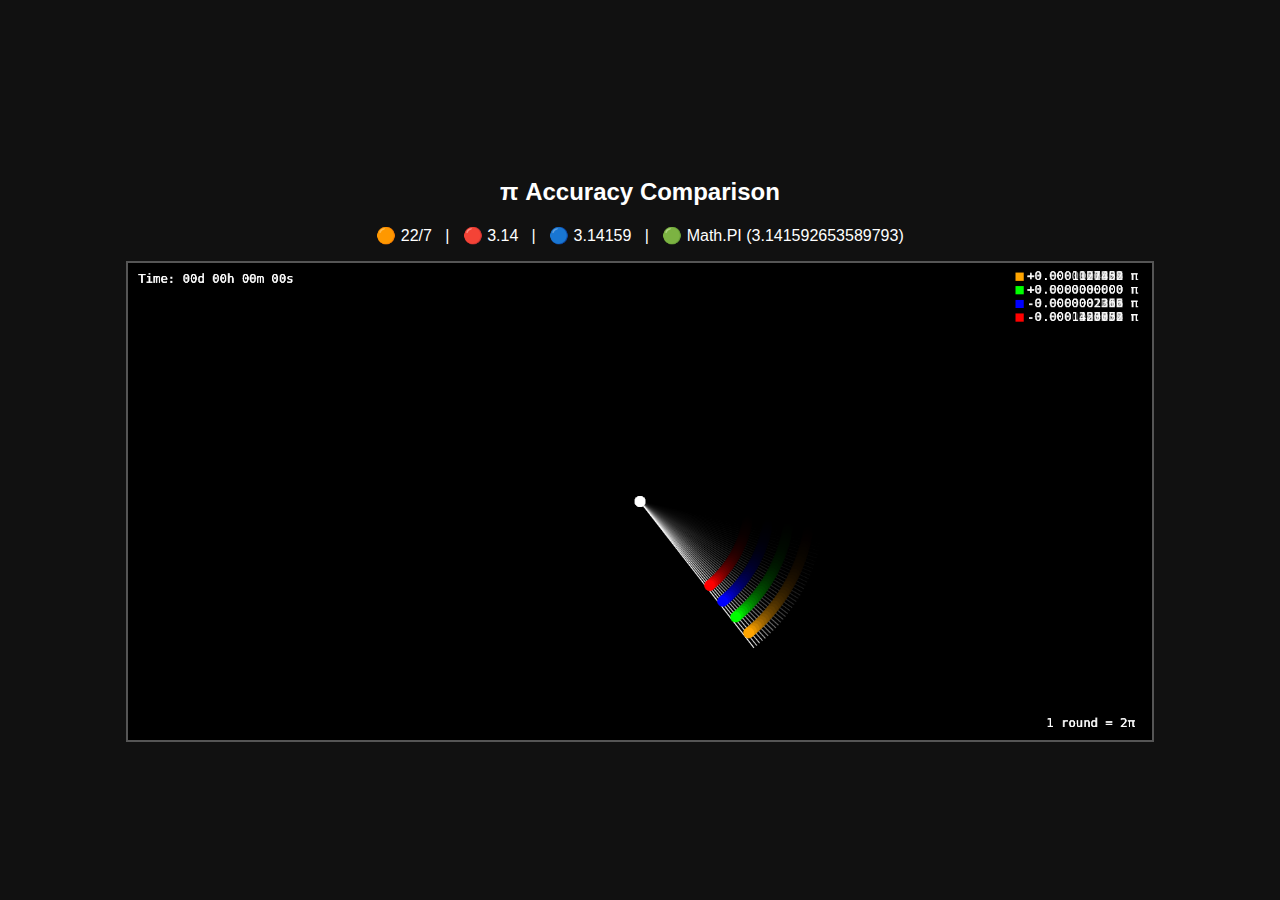
<file: index.html>
<!DOCTYPE html>
<html lang="en">

<head>
    <meta charset="UTF-8" />
    <title>Pi Accuracy Clock</title>
    <link rel="stylesheet" href="styling/index.css">
</head>

<body>
    <div class="main">
        <div>
            <h2>π Accuracy Comparison</h2>
            <p>🟠 22/7 &nbsp; | &nbsp; 🔴 3.14 &nbsp; | &nbsp; 🔵 3.14159 &nbsp; | &nbsp; 🟢 Math.PI (3.141592653589793)
            </p>

            <canvas id="canvas" width="1500" height="700"></canvas>
        </div>
    </div>

    <script src="scripts/index.js"></script>
</body>

</html>
</file>
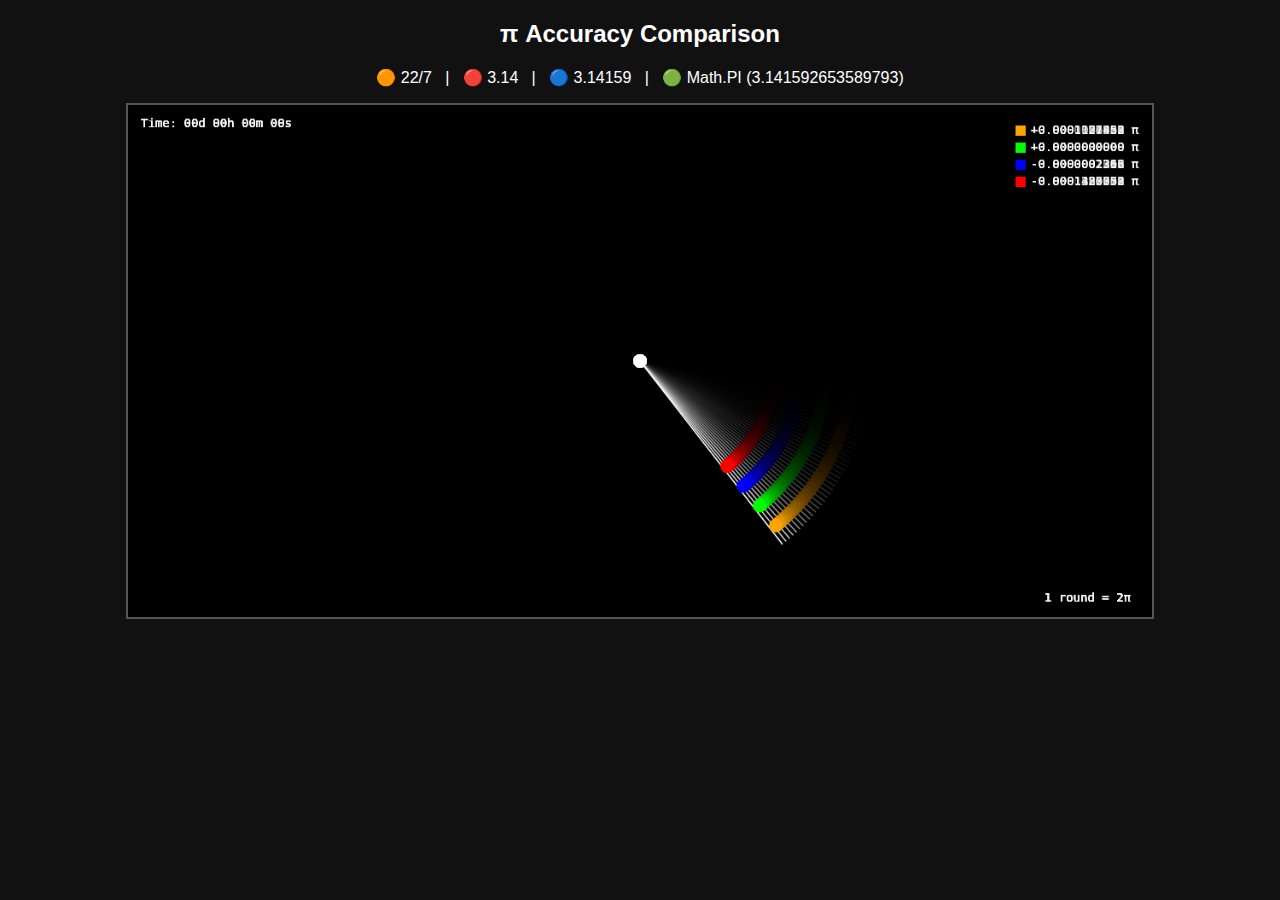
<file: bin/single html/index.html>
<!DOCTYPE html>
<html lang="en">

<head>
    <meta charset="UTF-8" />
    <title>Pi Precision Radar Demo</title>
    <style>
        body {
            margin: 0;
            background-color: #111;
            color: white;
            font-family: sans-serif;
            text-align: center;
        }

        canvas {
            width: 80%;
            display: block;
            margin: 0 auto;
            background-color: #000;
            border: 2px solid #555;
        }

        h2 {
            margin-top: 20px;
        }
    </style>
</head>

<body>
    <h2>π Accuracy Comparison</h2>
    <p>🟠 22/7 &nbsp; | &nbsp; 🔴 3.14 &nbsp; | &nbsp; 🔵 3.14159 &nbsp; | &nbsp; 🟢 Math.PI (3.141592653589793)</p>

    <canvas id="canvas" width="1200" height="600"></canvas>

    <script>
        const canvas = document.getElementById("canvas");
        const ctx = canvas.getContext("2d");

        const centerX = canvas.width / 2;
        const centerY = canvas.height / 2;
        const ballRadius = 8;

        const PI_2 = 22 / 7;
        const PI_1 = 3.14;
        const PI_3 = 3.14159;
        const PI_4 = Math.PI; // True Math.PI

        const balls = [
            { color: "orange", pi: PI_2, angle: 0, orbitRadius: 250, sumDiff: 0 },
            { color: "lime", pi: PI_4, angle: 0, orbitRadius: 220, sumDiff: 0 },
            { color: "blue", pi: PI_3, angle: 0, orbitRadius: 190, sumDiff: 0 },
            { color: "red", pi: PI_1, angle: 0, orbitRadius: 160, sumDiff: 0 },
        ];

        let radarAngle = 0.05;
        const startTime = Date.now(); // Save the animation start time

        function drawBall(x, y, color) {
            ctx.beginPath();
            ctx.arc(x, y, ballRadius, 0, 2 * Math.PI);
            ctx.fillStyle = color;
            ctx.fill();
        }

        function drawRadarLine() {
            const lineLength = 280;
            const adjustedLength = lineLength - ballRadius;

            const x = centerX + adjustedLength * Math.cos(radarAngle);
            const y = centerY + adjustedLength * Math.sin(radarAngle);

            ctx.beginPath();
            ctx.moveTo(centerX, centerY);
            ctx.lineTo(x, y);
            ctx.strokeStyle = "white";
            ctx.lineWidth = 1.5;
            ctx.stroke();
        }

        function drawOverlay() {
            const padding = 10;
            const boxSize = 12;
            const lineHeight = 20;
            const startX = canvas.width - 160;
            let startY = padding + 20;

            ctx.font = "14px monospace";
            ctx.textAlign = "left";
            ctx.textBaseline = "middle";

            const limeBall = balls.find(b => b.pi === PI_4);

            balls.forEach(ball => {
                const angleDiff = ball.angle - limeBall.angle;
                const piMultiples = angleDiff / Math.PI;
                const signedPiMultiples = (piMultiples >= 0 ? "+" : "") + piMultiples.toFixed(10);

                ctx.fillStyle = ball.color;
                ctx.fillRect(startX, startY - boxSize / 2, boxSize, boxSize);

                ctx.fillStyle = "white";
                ctx.fillText(signedPiMultiples + " π", startX + boxSize + 6, startY);

                startY += lineHeight;
            });
        }


        function drawOverlay1() {
            const paddingY = 15;
            const paddingX = 25;
            const text = "1 round = 2π";

            ctx.font = "14px monospace";
            ctx.textAlign = "right";
            ctx.textBaseline = "bottom";
            ctx.fillStyle = "white";
            ctx.fillText(text, canvas.width - paddingX, canvas.height - paddingY);
        }

        function drawOverlay2() {
            const padding = 15;
            const now = Date.now();
            const elapsed = now - startTime;

            const seconds = Math.floor(elapsed / 1000) % 60;
            const minutes = Math.floor(elapsed / (1000 * 60)) % 60;
            const hours = Math.floor(elapsed / (1000 * 60 * 60)) % 24;
            const days = Math.floor(elapsed / (1000 * 60 * 60 * 24));

            const formattedTime =
                `${String(days).padStart(2, '0')}d ` +
                `${String(hours).padStart(2, '0')}h ` +
                `${String(minutes).padStart(2, '0')}m ` +
                `${String(seconds).padStart(2, '0')}s`;

            ctx.font = "14px monospace";
            ctx.textAlign = "left";
            ctx.textBaseline = "top";
            ctx.fillStyle = "white";
            ctx.fillText(`Time: ${formattedTime}`, padding, padding);
        }

        function animate() {
            ctx.fillStyle = "rgba(0, 0, 0, 0.1)";
            ctx.fillRect(0, 0, canvas.width, canvas.height);

            drawBall(centerX, centerY, "white");
            drawRadarLine();
            radarAngle += 0.02;

            balls.forEach(ball => {
                ball.angle += 0.02 * (ball.pi / PI_4);
                const x = centerX + ball.orbitRadius * Math.cos(ball.angle);
                const y = centerY + ball.orbitRadius * Math.sin(ball.angle);
                drawBall(x, y, ball.color);
                ball.sumDiff += 1;
            });

            drawOverlay();
            drawOverlay1();
            drawOverlay2();

            requestAnimationFrame(animate);
        }

        animate();
    </script>
</body>

</html>
</file>
<file: styling/index.css>
body {
    margin: 0;
    background-color: #111;
    color: white;
    font-family: sans-serif;
    text-align: center;
}

canvas {
    width: 80%;
    display: block;
    margin: 0 auto;
    background-color: #000;
    border: 2px solid #555;
}

h2 {
    margin-top: 20px;
}

.main {
    display: flex;
    align-items: center;
    justify-content: center;
    height: 100vh;
}
</file>
